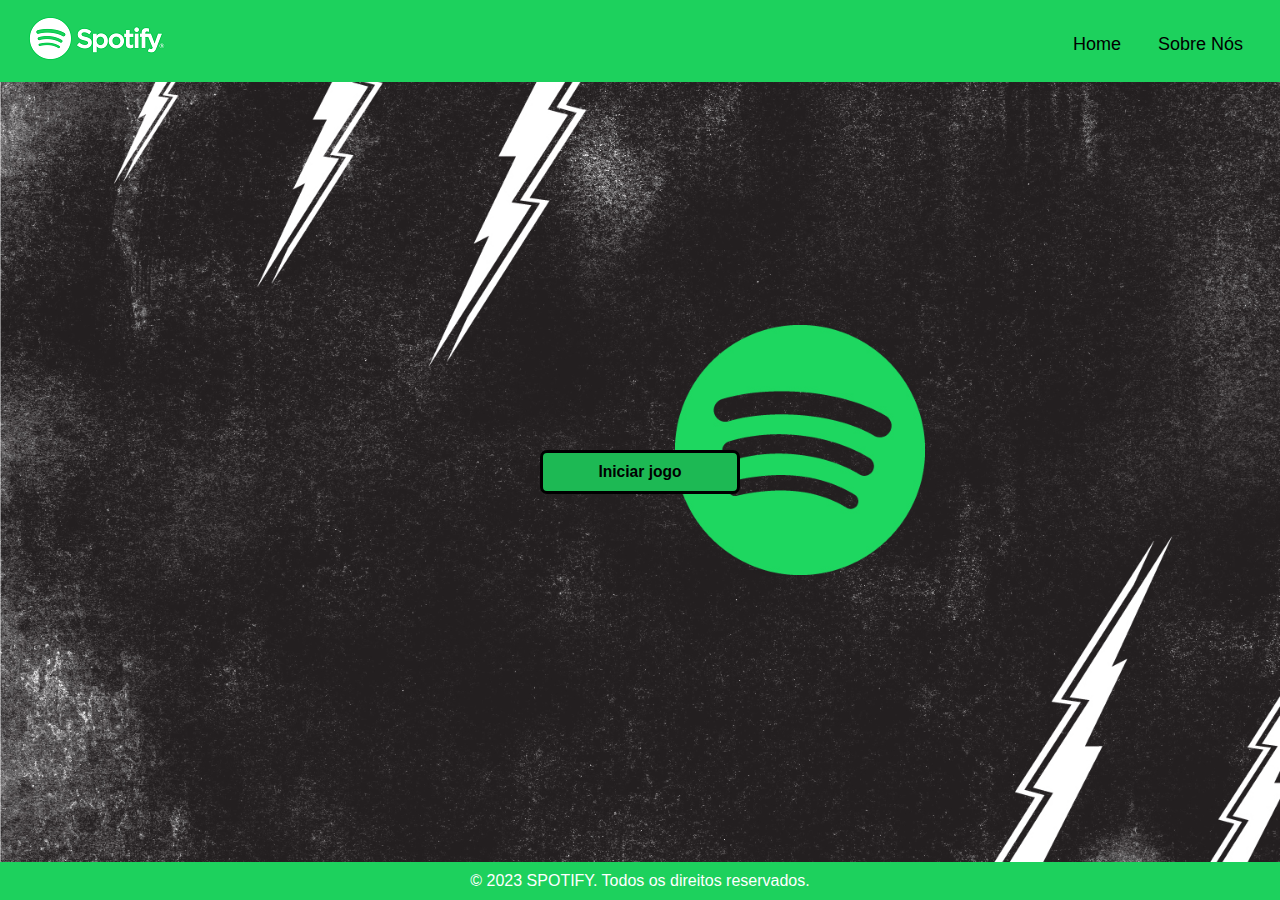
<file: game2.html>
<!DOCTYPE html>
<html lang="pt-br">
<head>
    <title>Spotify</title>
    <link rel="stylesheet" href="style_game.css">
</head>
<body>
    <nav>

        <div class="logo">
            <img src="img/spotify-logo.png" alt="">
        </div>

        <ul>
            <li> <a href="index.html"> Home </a> </li>
            <li> <a href="https://support.spotify.com/br-pt/article/what-is-spotify/"> Sobre Nós </a> </li>
        </ul>
    </nav>
<section class="banner">
        <button id="start-game" onclick="startGame()"><h3>Iniciar jogo</h3></button>
        <div id="game-container"></div>
       <div id= "music-controls-container" class="hidden">
        <label><h1>Adivinhe a Música!</h1></label>
        <br>
        <div id="pontuacao-container" class="hidden">
            <p id="pontuacao">Pontuação: 0</p>
          </div>
          <br>
       <center>
        <button id="play-music" class="hidden"><h3>Play</h3></button>
       </center>
        <br>
        
        <label id="lbl-resposta" for="resposta" class="hidden"><h1>Qual é a música?</h1></label>
        <br>
        <input type="text" id="resposta" class="hidden"></input>
        <button id="btn-resposta" class="hidden">Enviar</button>
        <br>
        <br>
        </div>
    </section>
      <footer class="footer">
        <div class="container">
            <p>&copy; 2023 SPOTIFY. Todos os direitos reservados.</p>
        </div>
    </footer> 
</body>
<script src="https://sdk.scdn.co/spotify-player.js"></script>
<script src="script.js"></script>
</html>
</file>
<file: style_game.css>
/* Importando fonte do Google Fonts */
@import url('https://fonts.googleapis.com/css2?family=Poppins:wght@300;400;500;600&display=swap');

/* Definindo estilos para elementos globais */
html, body, * {
  margin: 0;
  padding: 0;
  box-sizing: border-box;
}

/* Estilizando a barra de navegação */
nav {
    background-color: #1dd15d;
    padding: 12px;
    display: flex;
    justify-content: space-between;
    align-items: center;
    font-size: 35px;
    font-weight: 600;
    width: 100%;
}

/* Estilizando o logotipo na barra de navegação */
nav .logo a {
    text-decoration: none;
    color: #000000;
    font-size: 35px;
    font-weight: 600;
}

/* Estilizando a lista de links de navegação na barra */
nav ul {
    display: flex;
    align-items: center;
    line-height: 10px;
    list-style: none;
    padding: 10px;
}

/* Estilizando os itens da lista de navegação */
nav li {
    margin-left: 7px;
}

/* Estilizando os links na lista de navegação */
nav li a {
    text-decoration: none;
    color: #000000;
    font-size: 18px;
    font-weight: 500;
    padding: 9px 15px;
    border-radius: 5px;
    transition: 0.3s;
}

/* Estilizando os links da lista de navegação no hover */
nav li a:hover {
    background-color: white;
    color: black;
}

/* Estilizando o corpo da página */
body {
  font-family: Arial, sans-serif;
  background-image: url(img/fundo.jpeg); 
  background-size: cover;
  display: flex;
  flex-direction: column;
  align-items: center;
  justify-content: center;
  height: 100vh;
  margin: 0;
}

/* Estilizando os controles de música */
#music-controls-container {
  text-align: center;
  margin-top: 20px;
  background: #7e7e7e5a;
  border-radius: 10px;
  padding: 20px;
  width: 400px;
  border-radius: 15px;
}

/* Estilizando os botões no elemento com classe .botoes */
.texto .botoes button.n-overlay {
  color: white;
  background: none;
  border: 2px solid white;
}

/* Estilizando os botões no hover no elemento com classe .botoes */
.texto .botoes button.n-overlay:hover {
  color: black;
  background-color: white;
}

/* Estilizando o botão overlay no elemento com classe .botoes */
.texto .botoes button.overlay {
  background: white;
  color: black;
  animation: vibrar 0.5s ease-in-out infinite both;
}

/* Estilizando o botão de resposta */
#btn-resposta {
  margin-top: 10px;
  width: 150px;
  height: auto;
  padding: 10px;
  font-size: 20px;
  color: #fff;
  background-color: #25B960; 
  border: none;
  cursor: pointer;
  outline: none;
  border-radius: 15px; 
  box-shadow: 0 4px 6px rgba(29, 185, 84, 0.3); 
  transition: transform 0.3s, background-color 0.3s, box-shadow 0.3s;
  margin-bottom: 10px;
  border: 2px solid #000;
}

/* Estilizando o botão de resposta no hover */
#btn-resposta:hover {
  transform: scale(1.1);
  background-color: #25B960; 
  box-shadow: 0 6px 8px rgba(29, 185, 84, 0.4); 
}

/* Margem para botões, rótulos, campos de texto e imagens dentro do #music-controls-container */
#music-controls-container button,
#music-controls-container label,
#music-controls-container input[type="text"],
#music-controls-container img {
  margin: 10px;
}

#music-controls-container{
  font-size: 25px;
}

/* Estilos para o botão #play-music */
#play-music {
  transform: scale(1.2);
  background-color: #25B960; 
  box-shadow: 0 6px 8px rgba(29, 185, 84, 0.4); 
  align-items: center;
  border-radius: 15px;
  transition: transform 0.3s, background-color 0.3s, box-shadow 0.3s;
  border : 2px solid #000;
}

/* Estilos para o botão #play-music no hover */
#play-music:hover {
  transform: scale(1.1);
  background-color: #25B960; 
  box-shadow: 0 6px 8px rgba(29, 185, 84, 0.4); 
}

/* Estilos para o elemento #resposta */
#resposta {
  display: inline-block;
}

/* Estilos para o rótulo #lbl-resposta */
#lbl-resposta {
  font-size: 25px; 
  color: #ffffff; 
  padding: 10px;
  margin-bottom: 10px;
}

/* Estilos para o rótulo #ibl-resposta no hover (Nota: Deve ser #lbl-resposta:hover) */
#ibl-resposta:hover {
  transform: scale(1.1);
  background-color: #25B960; 
  box-shadow: 0 6px 8px rgba(29, 185, 84, 0.4); 
}

/* Estilos para o título h1 */
h1 {
  text-align: center;
  margin-bottom: 20px;
  color: #fff; 
}

/* Estilos para o elemento #game-container */
#game-container {
  text-align: center;
  margin-bottom: 20px;
}

/* Estilos para o botão #start-game */
#start-game {
  width: 200px;
  padding: 10px;
  background-color: #1DB954; 
  color: #000000; 
  border: 3px solid #000000;
  cursor: pointer;
  outline: none;
  transition: background-color 0.3s;
  border-radius: 7px;
}

/* Estilos para o botão #start-game no hover */
#start-game:hover {
  background-color: #ffffff; 
}

/* Estilos para todos os botões */
button {
  padding: 10px;
  background-color: #1DB954;
  color: #fff;
  border: none;
  cursor: pointer;
  outline: none;
  transition: background-color 0.3s;
}

/* Estilos para todos os botões no hover */
button:hover {
  background-color: #25B960; 
}

/* Estilos para os campos de entrada de texto */
input[type="text"] {
  width: 90%;
  padding: 12px;
  border: 2px solid rgb(0, 0, 0);
  border-radius: 10px;
  margin: 0 auto;
  display: none; 
  text-align: center;
  background-color: #fff;
  color: #000; 
  font-size: 20px;
}

/* Classe 'hidden' para ocultar elementos */
.hidden {
  display: none;
}

/* Estilos para a seção .banner */
.banner {
    height: 100vh;
    background-size: cover;
    background-position: center;
    background-repeat: no-repeat;
    display: flex;
    align-items: center;
    justify-content: center;
    text-align: center;
}

/* Estilos para botões na seção .texto .botoes */
.texto .botoes button {
    height: 55px;
    width: 170px;
    border-radius: 5px;
    border: 0;
    margin: 0 10px;
    font-size: 20px;
    font-weight: 500;
    padding: 0 10px;
    cursor: pointer;
    outline: none;
    transition: 0.3s;
}

/* Estilos para o rodapé .footer */
.footer {
  background-color: #1dd15d;
  color: #fff;
  text-align: center;
  padding: 10px 0px;
  width: 100%;
  text-align: center;
}

/* Estilos para elementos de áudio */
audio {
  width: 100%;
}

/* Estilos para campos de entrada e botões genéricos */
input {
  width: 50%;
  margin: 10px 299px;
}

button {
  width: 50%;
  margin: 40px 300px;
}

/*Estilo da caixa de pontuação*/
#pontuacao-container {
  color: #fff; /* Cor do texto */
  padding: 15px;
  border-radius: 15px;
  background-color: #1dd15d;
  font-size: 25px;
  border: 2px solid#000000;
  height: 70%;
  
}
</file>
